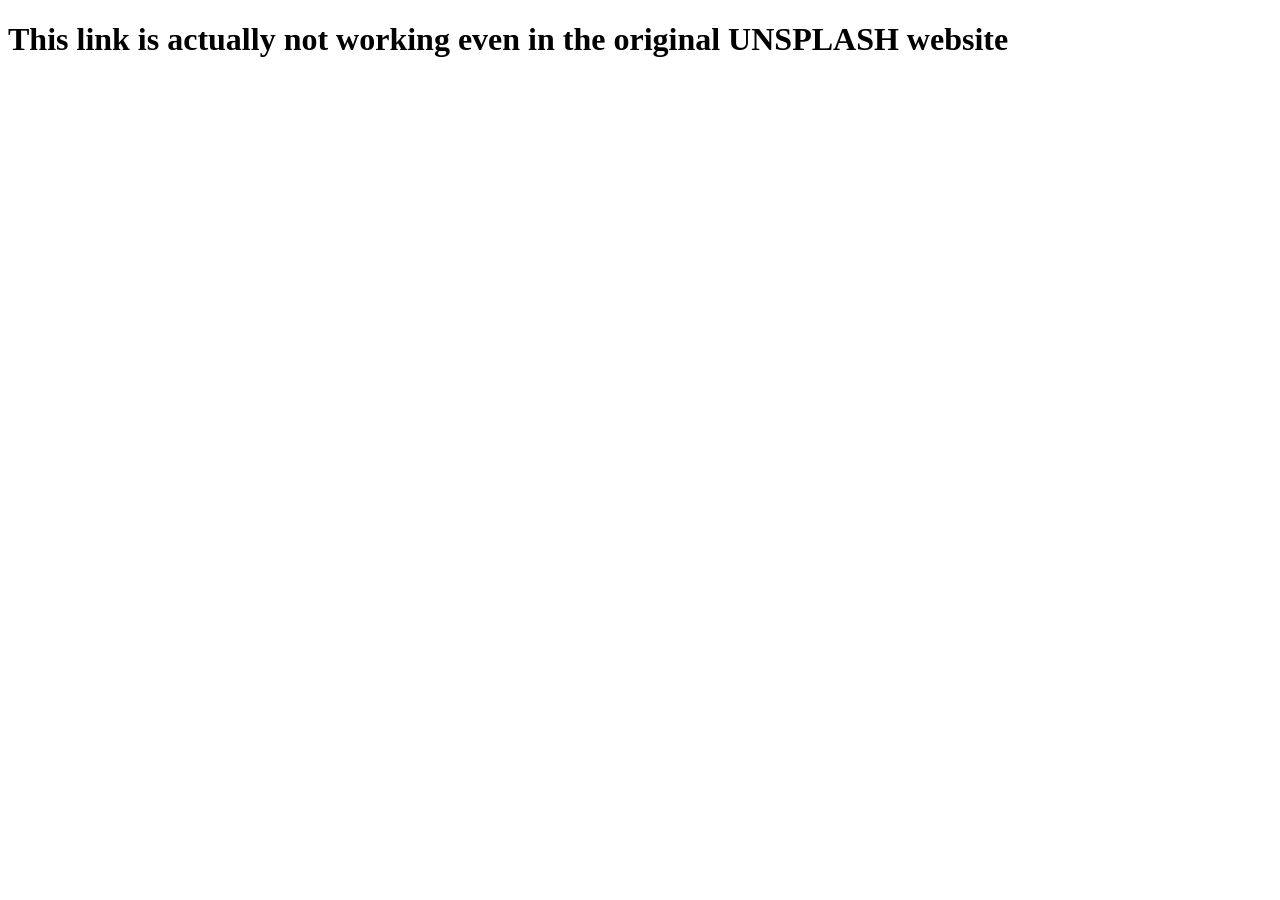
<file: creativeActs.html>
<!DOCTYPE html>
<html lang="en">
<head>
    <meta charset="UTF-8">
    <meta http-equiv="X-UA-Compatible" content="IE=edge">
    <meta name="viewport" content="width=device-width, initial-scale=1.0">
    <title>Document</title>
</head>
<body>
    <h1>This link is actually not working even in the original UNSPLASH website</h1>
</body>
</html>
</file>
